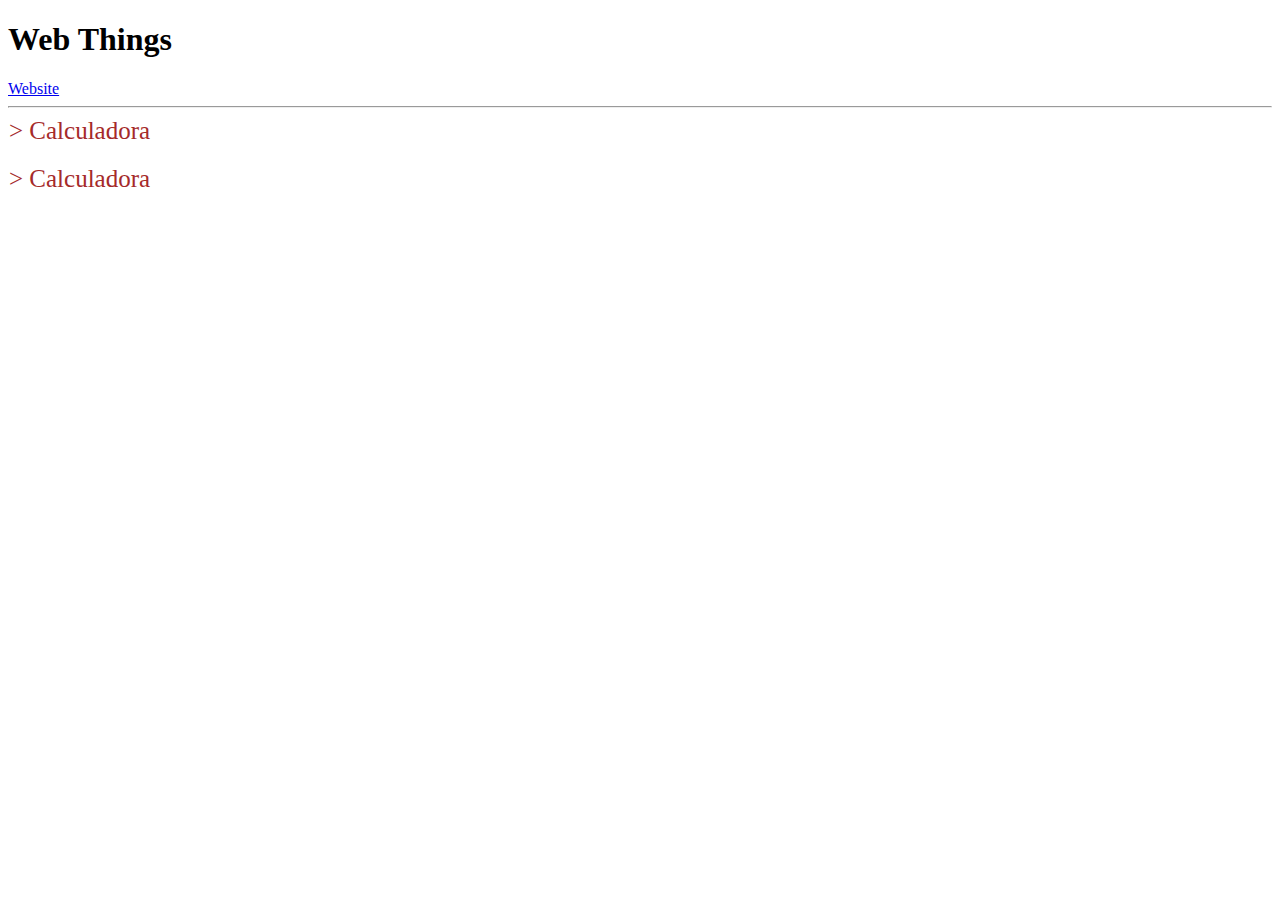
<file: index.html>
<!DOCTYPE html>
<hmtl>

    <head>
        <meta charset="utf-8">
        <meta name="author" content="Luiz Augusto Wendt">
        <meta name="description" content="Web things made by lawendt.">
        <meta name="viewport" content="width=device-width, initial-scale=1.0">
        <link rel="stylesheet" href="style.css" type="text/css" media="screen">
    </head>
    <body>
        <header>
            <h1>Web Things</h1>
        </header>
        
        <nav class="site-nav">
            <a class="nav-item" href="/">
                Website
            </a>
        </nav>
        <hr>
        <section class = "grid">
            <article class = "page">
                <a class="nav-item" href="/WebThings/calculadora/">
                    > Calculadora
                </a>
            </article> <br>
             <article class = "page">
                <a class="nav-item" href="/WebThings/calculadora/">
                    > Calculadora
                </a>
            </article>
            
        </section>
    </body>
    
</hmtl>
</file>
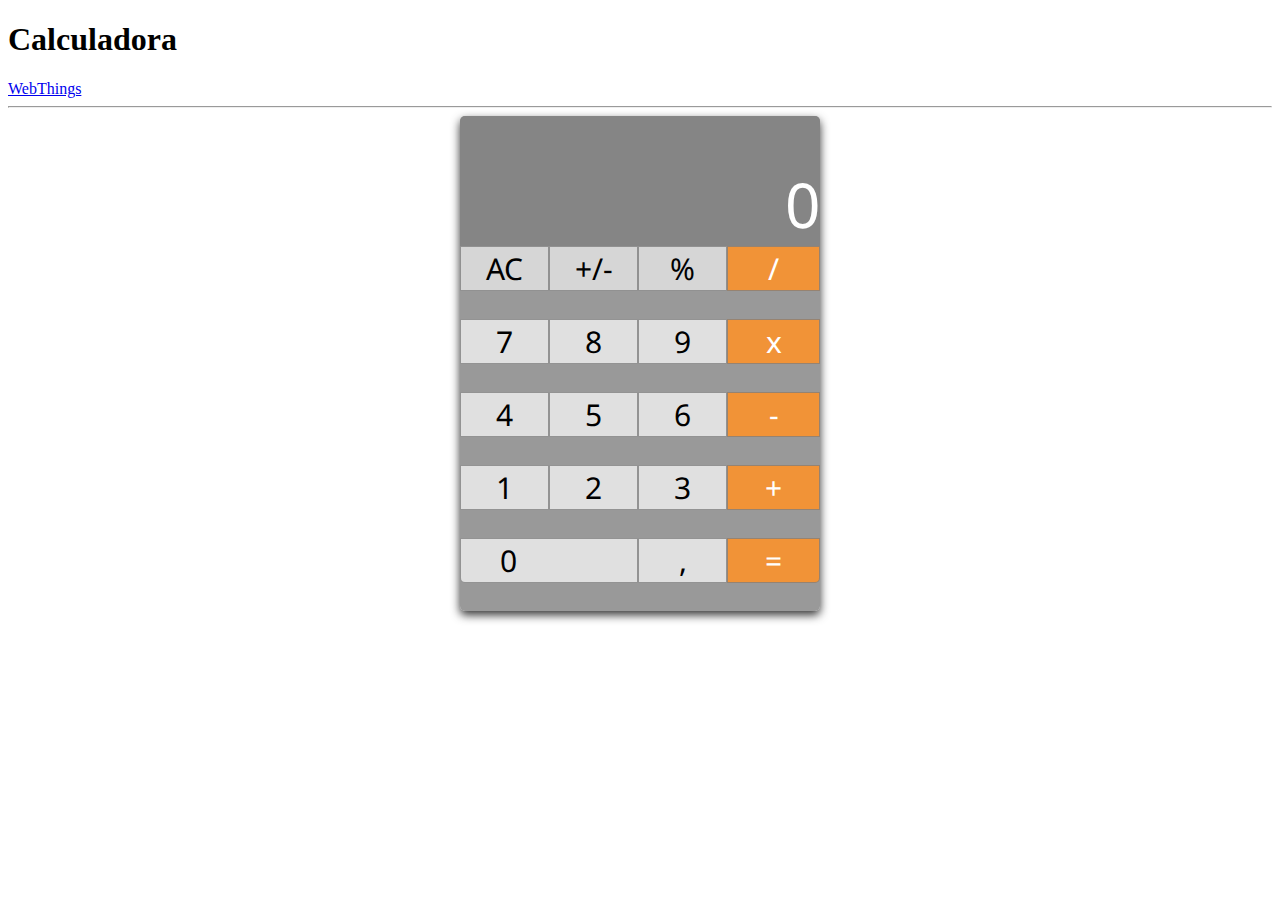
<file: calculadora/index.html>
<!DOCTYPE html>
<hmtl>

    <head>
        <meta charset="utf-8">
        <meta name="author" content="Luiz Augusto Wendt">
        <meta name="description" content="Calculadora. Made to">
        <meta name="viewport" content="width=device-width, initial-scale=1.0">
        <link rel="stylesheet" href="style.css" type="text/css" media="screen">
        <link href="//fonts.googleapis.com/css?family=Droid Sans" rel="stylesheet" type="text/css">
        <script type:"text/javascript" src="calculator.js"></script>
    </head>
    <body>
        <header>
            <h1>Calculadora</h1>
        </header>
        
        <nav class="site-nav">
            <a class="nav-item" href="/WebThings/">
                WebThings
            </a>
        </nav>
        <hr>
        <section>
            <article class = "calculadora">
                <div class = "display">
                    <div id = "displayText" class = "displaytext">0</div>
                </div>
                <div class = "keyboard">
                <div class = "keyboardRow">
                    <button id = "ac" class = "top" onclick = "clickButton(this, this.id)"> AC </button>
                    <button id = "+/-" class = "top" onclick = "clickButton(this, this.id)"> +/- </button>
                    <button id = "%" class = "top" onclick = "clickButton(this, this.id)"> % </button>
                    <button id = "/" class = "operation" onclick = "clickButton(this, this.id)"> / </button>
                </div>
                    
                <div class = "keyboardRow">
                    <button id = "7" class = "2" onclick = "clickButton(this, this.id)"> 7 </button>
                    <button id = "8" class = "2" onclick = "clickButton(this, this.id)"> 8 </button>
                    <button id = "9" class = "2" onclick = "clickButton(this, this.id)"> 9 </button>
                    <button id = "x" class = "2 operation" onclick = "clickButton(this, this.id)"> x </button>
                </div>
                     
                <div class = "keyboardRow">
                    <button id = "4" onclick = "clickButton(this, this.id)"> 4 </button>
                    <button id = "5" onclick = "clickButton(this, this.id)"> 5 </button>
                    <button id = "6" onclick = "clickButton(this, this.id)"> 6 </button>
                    <button id = "-" class = "operation" onclick = "clickButton(this, this.id)"> - </button>
                </div>
                    
                <div class = "keyboardRow">
                    <button id = "1" onclick = "clickButton(this, this.id)"> 1 </button>
                    <button id = "2" onclick = "clickButton(this, this.id)"> 2 </button>
                    <button id = "3" onclick = "clickButton(this, this.id)"> 3 </button>
                    <button id = "+" class = "operation" onclick = "clickButton(this, this.id)"> + </button>
                </div>
                    
                <div class = "keyboardRow">
                    <button id = "0" class = "twice roundBL" onclick = "clickButton(this, this.id)"><div class = "zero">0 </div> <div class = "zero"></div></button>
                    <button id = "," onclick = "clickButton(this, this.id)"> , </button>
                    <button id = "=" class = "operation roundBR" onclick = "clickButton(this, this.id)"> = </button>
                </div>
                </div>
            </article> <br>
        </section>
    </body>
    
</hmtl>
</file>
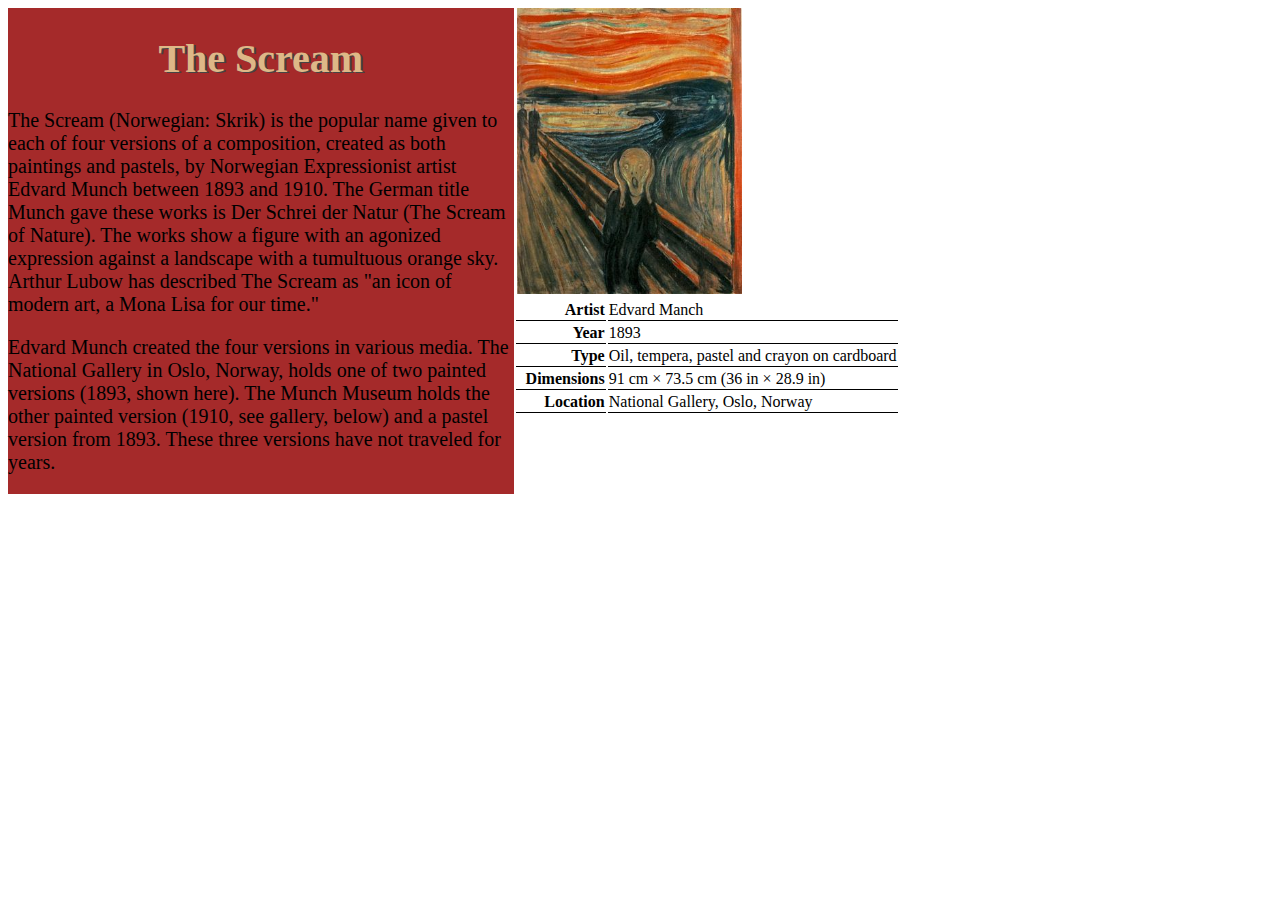
<file: Scream/index.html>
<!DOCTYPE html>
<html>
    <head>
        <title>The Scream</title>
        <meta name="viewport" content="width=device-width, initial-scale=1.0">
        <link href="//fonts.googleapis.com/css?family=Merriweather" rel="stylesheet" type="text/css">
        <link rel="stylesheet" href="style.css" type="text/css" media="screen" />
    </head>
    <body>
        
        <div class = "pictureDesc">
        
        <div class = "description">
            <h1>The Scream</h1>    
            <p>
                The Scream (Norwegian: Skrik) is the popular name given to each of four versions of a composition, created as both paintings and pastels, by Norwegian Expressionist artist Edvard Munch between 1893 and 1910. The German title Munch gave these works is Der Schrei der Natur (The Scream of Nature). The works show a figure with an agonized expression against a landscape with a tumultuous orange sky. Arthur Lubow has described The Scream as "an icon of modern art, a Mona Lisa for our time."
            </p>
            <p>
                Edvard Munch created the four versions in various media. The National Gallery in Oslo, Norway, holds one of two painted versions (1893, shown here). The Munch Museum holds the other painted version (1910, see gallery, below) and a pastel version from 1893. These three versions have not traveled for years.
            </p>

        </div>
        <img src= The_Scream.jpg>
            <table>
                <tr>
                    <th>Artist</th> <td>Edvard Manch</td>                 
                </tr>
                <tr>
                    <th>Year</th> <td>1893</td>
                </tr>
                <tr>
                    <th>Type</th> <td>Oil, tempera, pastel and crayon on cardboard</td>
                </tr>
                <tr>
                    <th>Dimensions	</th> <td>91 cm × 73.5 cm (36 in × 28.9 in)</td>
                </tr>
                <tr>
                    <th>Location</th> <td>National Gallery, Oslo, Norway</td>
                </tr>
            </table>
        <footer>
        
        </footer>
        </div>
    
    
    </body>

</html>
</file>
<file: style.css>
.grid {
    padding: 2x 2x;
    text-align: center;
    align-content: center;

}

.page { 
    margin: 0 0;
    color: cornflowerblue;
    text-align: left;
    display: block;
    text-decoration: none;
    border-width: 1px;
	border-style: solid;
	border-color: transparent;
    width: 387px;
	vertical-align: top;
}


.page a {
    text-decoration: none;
    color: brown;
    font-size: 25px;
}

.page a:hover {
    color: aqua;
}
</file>
<file: calculadora/style.css>
section{
    text-align: center;
    font-family: Droid Sans;
    align-content: center;
}

.calculadora {
    margin: auto;
    text-align: center;
    display: block;
    width: 360px;
    height: 495px;
    border-radius: 5px;
    background-color: rgba(128,128,128,0.8);

    box-shadow: 0 4px 10px 0 rgba(0, 0, 0, 0.8);
}

.calculadora .display{
    color: white;
    text-align: right;
    width: 100%;
    height: 26.26%;
    background-color: rgba(128,128,128,0.8);
    border-top-left-radius: 5px;
    border-top-right-radius: 5px;
    font-size: 62px;
}

.calculadora .displaytext{
    display: flex;
    justify-content: flex-end;
    align-items: flex-end;
    height: 100%;
    
}

.keyboard {
    height: 73.73%;
}
.keyboardRow {
    height: 20%;
    display: flex;
     flex-flow: row wrap;
    align-content: space-between;
    justify-content: space-between;
    
}

.keyboard button {
    font-family: Droid Sans;
    background-color: #E0E0E0;
    flex-grow: 1;
    flex-basis: 20%;
    font-size: 30px;
    border-color: rgba(128,128,128,0.8);
    border-style: solid;
    border-width: 1px;
}

.keyboard .top {
    background-color: #D6D6D6;
}

.keyboard .twice {
    flex-grow: 2;
    flex-basis: 40%;
}

.keyboard .zero {
    width: 50%;
    height: 50%;
}


.keyboard .operation {
    flex-basis: 21%;
    background-color: #F19337;
    color: white;
}

.roundBL {
    border-bottom-left-radius: 5px;
}

.roundBR {
    border-bottom-right-radius: 5px;
}
</file>
<file: Scream/style.css>
.description {
    background-color: brown;
    float:left;
    width: 40%;
    font-size: 125%;
    
    position: relative;

    display: inline-block;
 
}

.pictureDesc {

}

.description h1 {
    color: burlywood;
    text-shadow: 2px 1px #444444;
    text-align: center
}

img {
    display: inline-block;
    width: 225px;
    margin-left: 3px;
}

th {
    border-bottom-style: solid;
    border-bottom-color: black;
    border-bottom-width: 1px;
    text-align : right;
    padding-left: 10px;
}

td {
    border-bottom-style: solid;
    border-bottom-color: black;
    border-bottom-width: 1px;
    text-align: left;
    margin-left: 2px;

}
</file>
